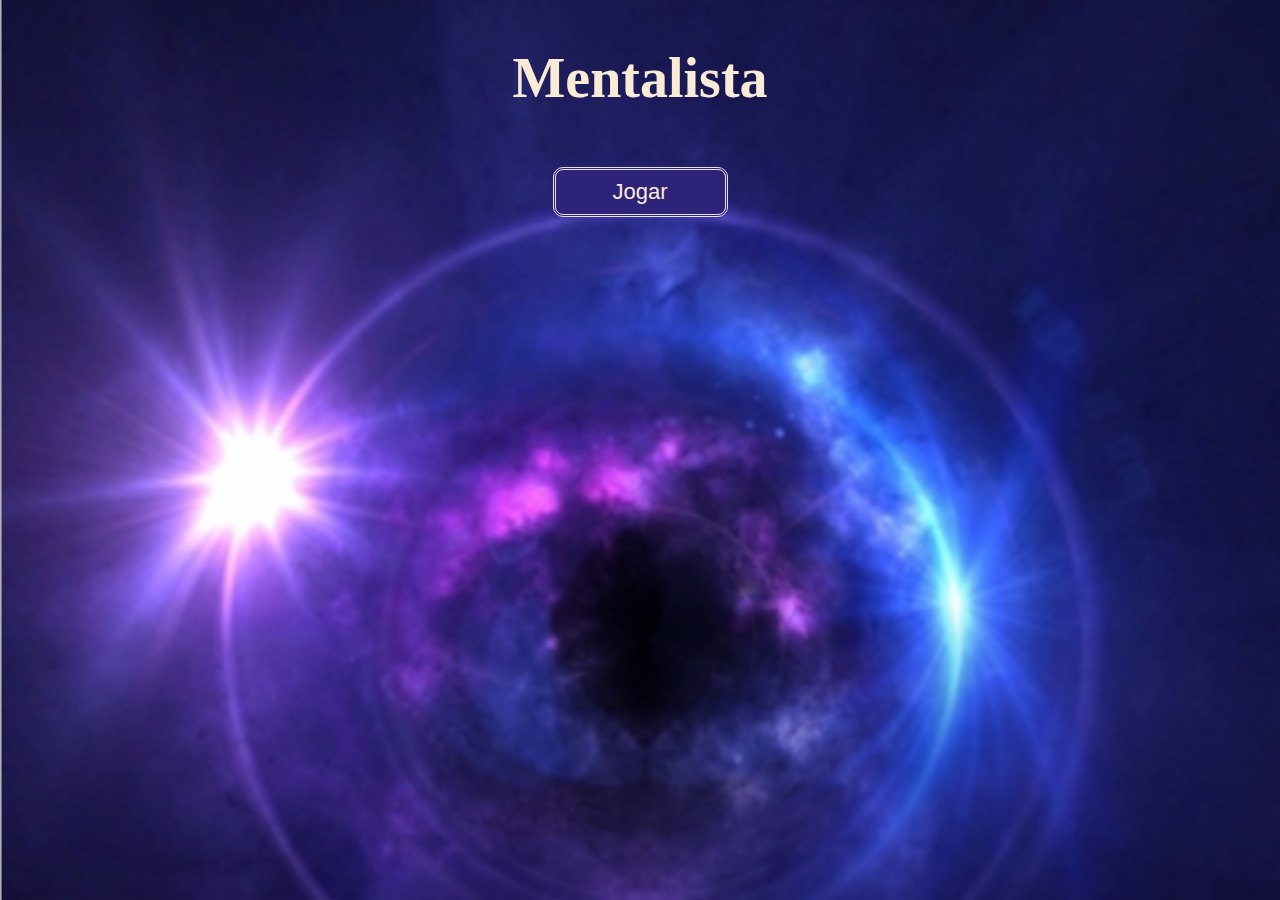
<file: aula03-mentalista/index.html>
<!DOCTYPE html>
<html lang="pt=br">
<head>
    <meta charset="UTF-8">
    <meta http-equiv="X-UA-Compatible" content="IE=edge">
    <meta name="viewport" content="width=device-width, initial-scale=1.0">
    <link rel="stylesheet" href="style.css">
    <title>Mentalista</title>
</head>
<body>
    <h1>Mentalista</h1>
    <button id="btn-jogar" onClick="jogar()">Jogar</button>
    <div id="jogo" style="display:none">
        <p>Pensei em um número entre 0 e 100...</p>
        <p>Você consegue adivinhar qual é?</p>
        <input id="palpite" type="number">
        <button id="btn-verificar" onClick="verificar()">Dê seu palpite</button>
        <div id="resultado" style="display:none" ></div>
    </div>
    
    <script src="main.js"></script>
</body>
</html>
</file>
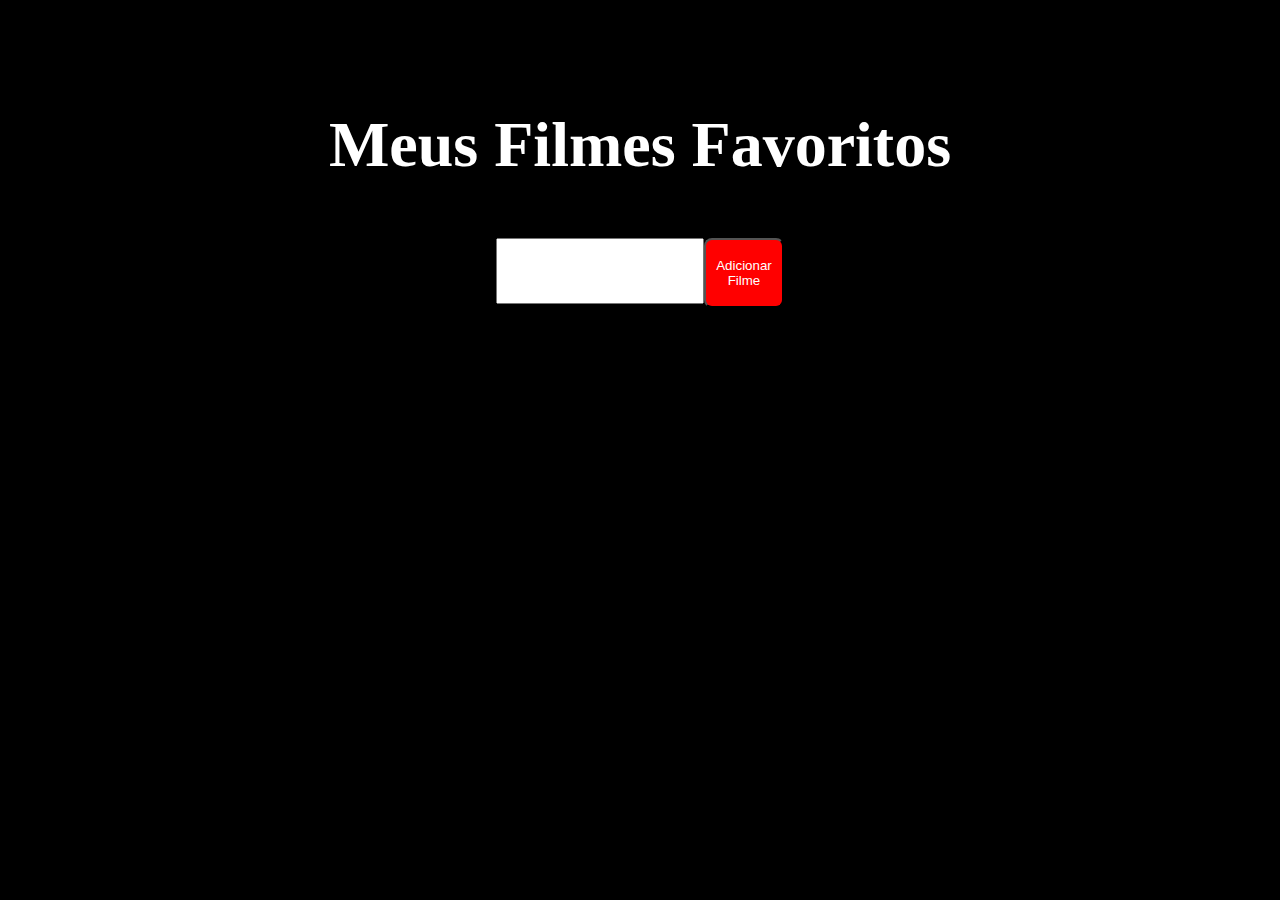
<file: aula05-aluraflix/index.html>
<!DOCTYPE html>
<html lang="pt-br">
<head>
    <meta charset="UTF-8">
    <meta http-equiv="X-UA-Compatible" content="IE=edge">
    <meta name="viewport" content="width=device-width, initial-scale=1.0">
    <link rel="stylesheet" href="style.css">
    <title>AluraFlix</title>
</head>
<body>
    <h1>Meus Filmes Favoritos</h1>
    <input class="filme" type="text">
    <button class="botao-adiciona" onclick ="adicionaFilme()">Adicionar Filme</button>
    <div class="div-filmes"></div>
    <script src="main.js"></script>
</body>
</html>
</file>
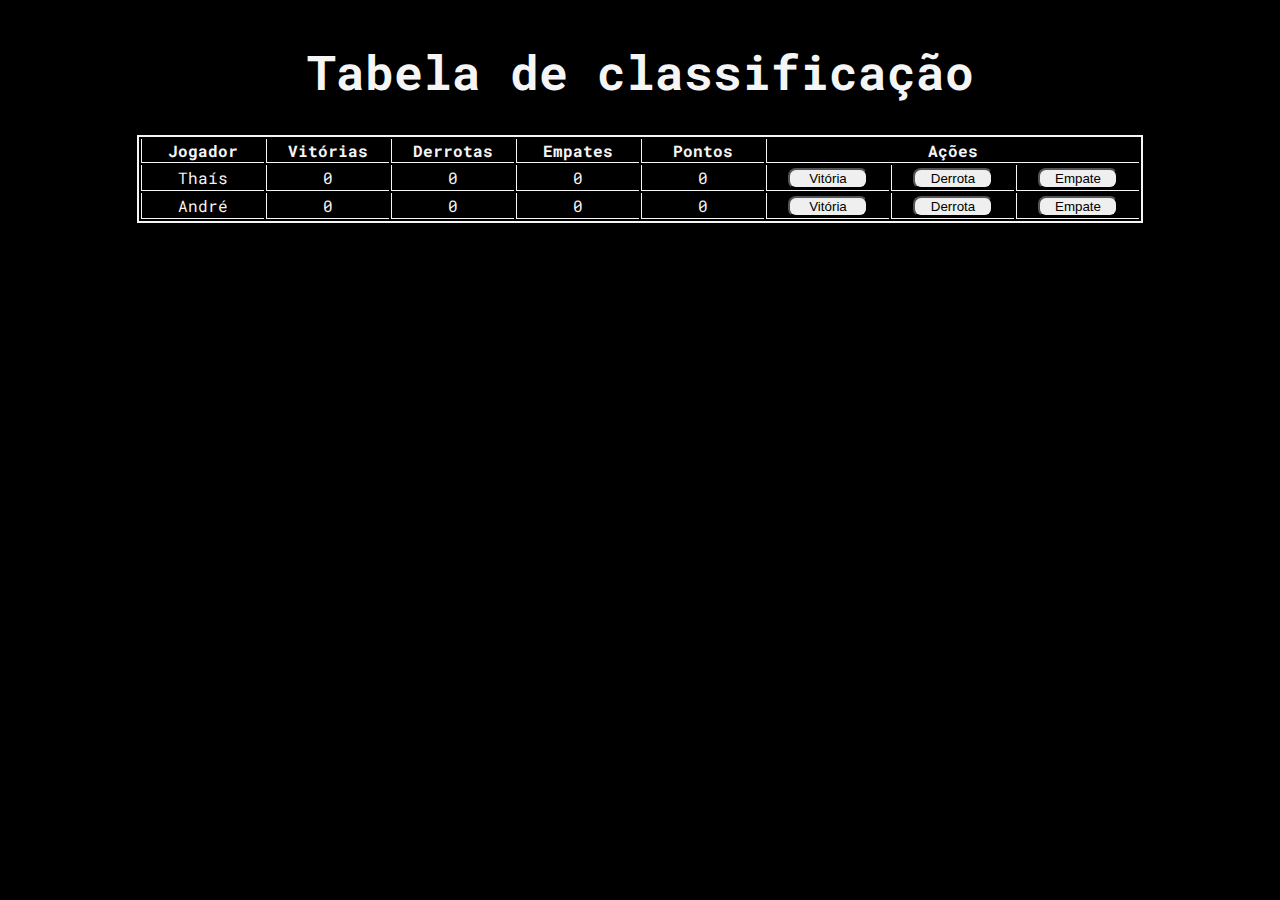
<file: aula06-tab-class/index.html>
<!DOCTYPE html>
<html lang="pt-br">
<head>
    <meta charset="UTF-8">
    <meta http-equiv="X-UA-Compatible" content="IE=edge">
    <meta name="viewport" content="width=device-width, initial-scale=1.0">
    <link rel="stylesheet" href="style.css">
    <title>Tabela de Pontos</title>
</head>
<body>
    <h1>Tabela de classificação</h1>
    <table>
        <thead>
            <tr>
                <th>Jogador</th>
                <th>Vitórias</th>
                <th>Derrotas</th>
                <th>Empates</th>
                <th>Pontos</th>
                <th colspan="3">Ações</th>
            </tr>
           
        </thead>
        <tbody id="tabelaJogadores">
           <!-- <tr>
                <td>Rafa</td>
                <td>3</td>
                <td>2</td>
                <td>1</td>
                <td>0</td>
                <td><button onClick="adicionarVitoria ">Vitória</button></td>
                <td><button>Derrota</button></td>
                <td><button>Empate</button></td>
            </tr>-->
        </tbody>
    </table>
    <script src="main.js"></script>
</body>
</html>
</file>
<file: aula03-mentalista/style.css>
* {
    box-sizing: border-box;
}

body {
    background-image: url("./bola.png");
    background-size: 100%;
    color: antiquewhite;
    display: flex;
    flex-direction: column;
    align-items: center;
    font-size: 28px;
    

}

input {
    display: block;
    width: 100px;
    height: 40px;
    font-size: 30px;
    border-radius: 10px;
    text-align: center;
    margin: auto;
}

button {
    margin: 20px auto;
    width: 175px;
    height: 50px;
    font-size: 22px;
    border-radius: 10px;
    color: antiquewhite;
    background-color: #2D2378
    ;
    border: 3px double rgb(231, 227, 238);
}

#jogo {
    text-align: center;
}

#resultado {
    background-color: #2d328a;
    font-size: 28px;
    padding:10px;
    border: 0.2px solid antiquewhite;
    overflow: auto;
}

#resultado p{
    margin:0;
}
</file>
<file: aula05-aluraflix/style.css>
body{
    background-color: black;
    display: flex;
    justify-content: center;
    flex-wrap: wrap;
    
}

h1{
    display:flex;
    height: 30px;
    width: 100%;
    color:white;
    font-size: 4em;
    flex-wrap:wrap;
    justify-content: center;
    margin: 100px;
  
}

.filme{
    height: 60px;
    width: 200px;
    font-size: 1.2em;
    
}

.botao-adiciona{
    background-color: red;
    color:white;
    border-radius: 8px;
    height: 70px;
    width: 80px;
   
}

.div-filmes{
    display:flex;
    width: 96%;
    margin: auto;
    justify-content: flex-start;
    flex-wrap: wrap;
    
}

img{
    border: 3px solid red;
    border-radius: 6px;
    margin: 2.6%;
}
</file>
<file: aula06-tab-class/style.css>
@import url('https://fonts.googleapis.com/css2?family=Roboto+Mono:wght@300&display=swap');

body{
    background-color: hsl(0, 0%, 0%);
    color: whitesmoke;
    display: flex;
    justify-content: center;
    align-items: center;
    flex-direction: column;
    font-family: 'Roboto Mono', monospace;
}

h1{
  font-size: 3em;
}

table{
    border: 2px solid hsl(0, 0%, 96%);
    text-align: center;
}

th, td{
    border-width: 0 0 1px 1px;
    border-color: hsl(0, 0%, 96%);
    border-style: solid;
    width: 120px;
}

button{
    width:80px;
    border-radius: 8px;
}
</file>
